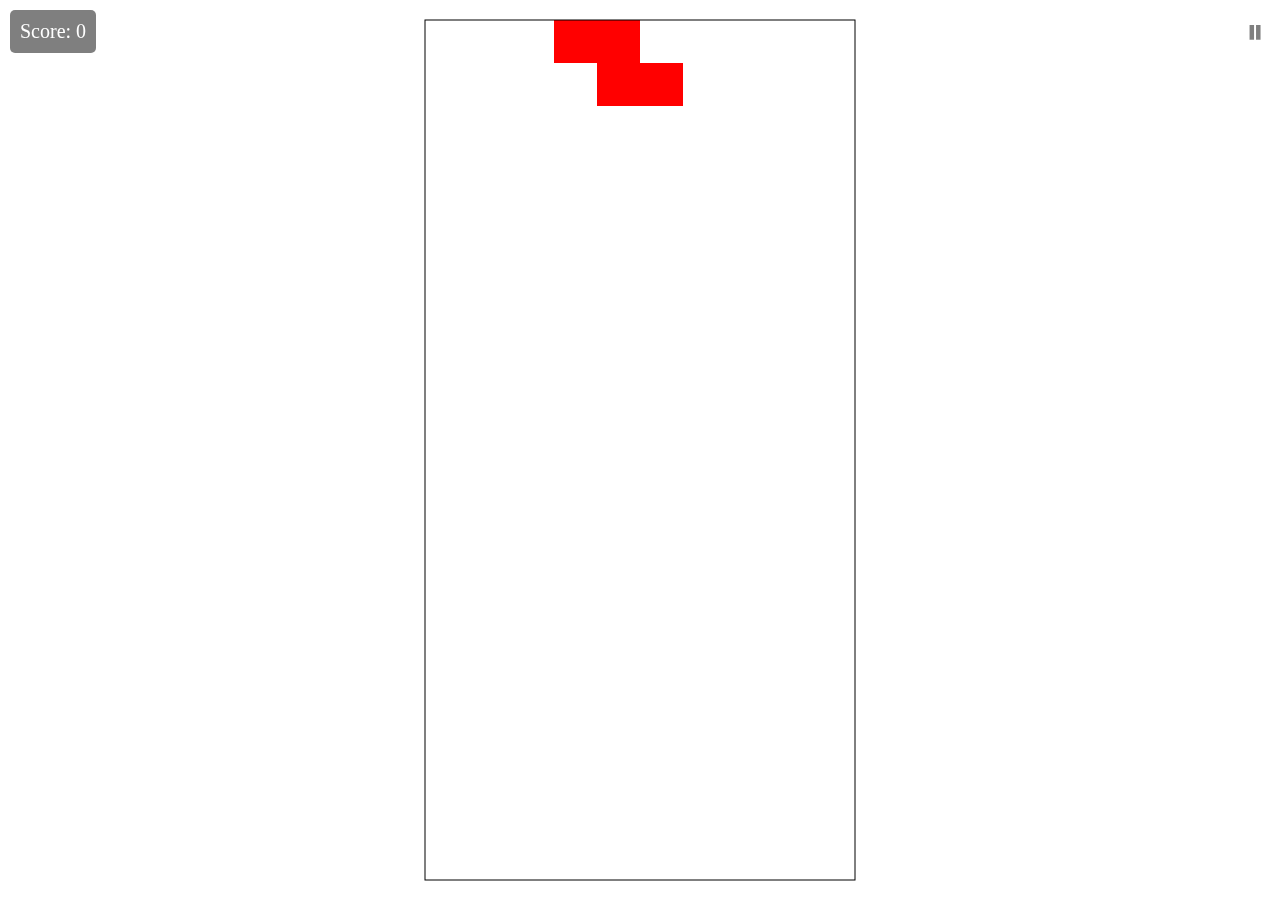
<file: index.html>
<!DOCTYPE html>
<html>

<head>
  <meta name="viewport" content="width=device-width, initial-scale=1.0, maximum-scale=1.0, user-scalable=no">
  <title>Tetris Game</title>
  <style>
    html,
    body {
      margin: 0;
      padding: 0;
      overflow: hidden;
      width: 100%;
      height: 100%;
    }

    #game_container {
      width: 100vw;
      height: 100vh;
    }
  </style>
</head>

<body>
  <div id="game_container"></div>
  <button id="pause-btn">Pause</button>

  <script src="./zenoh-tetris/bundle.js"></script>
  <script>
    const container = document.getElementById("game_container");
    const runner = new ZenohTetris.Tetris(container, 20, 10);
    runner.run();
  </script>
</body>

</html>
</file>
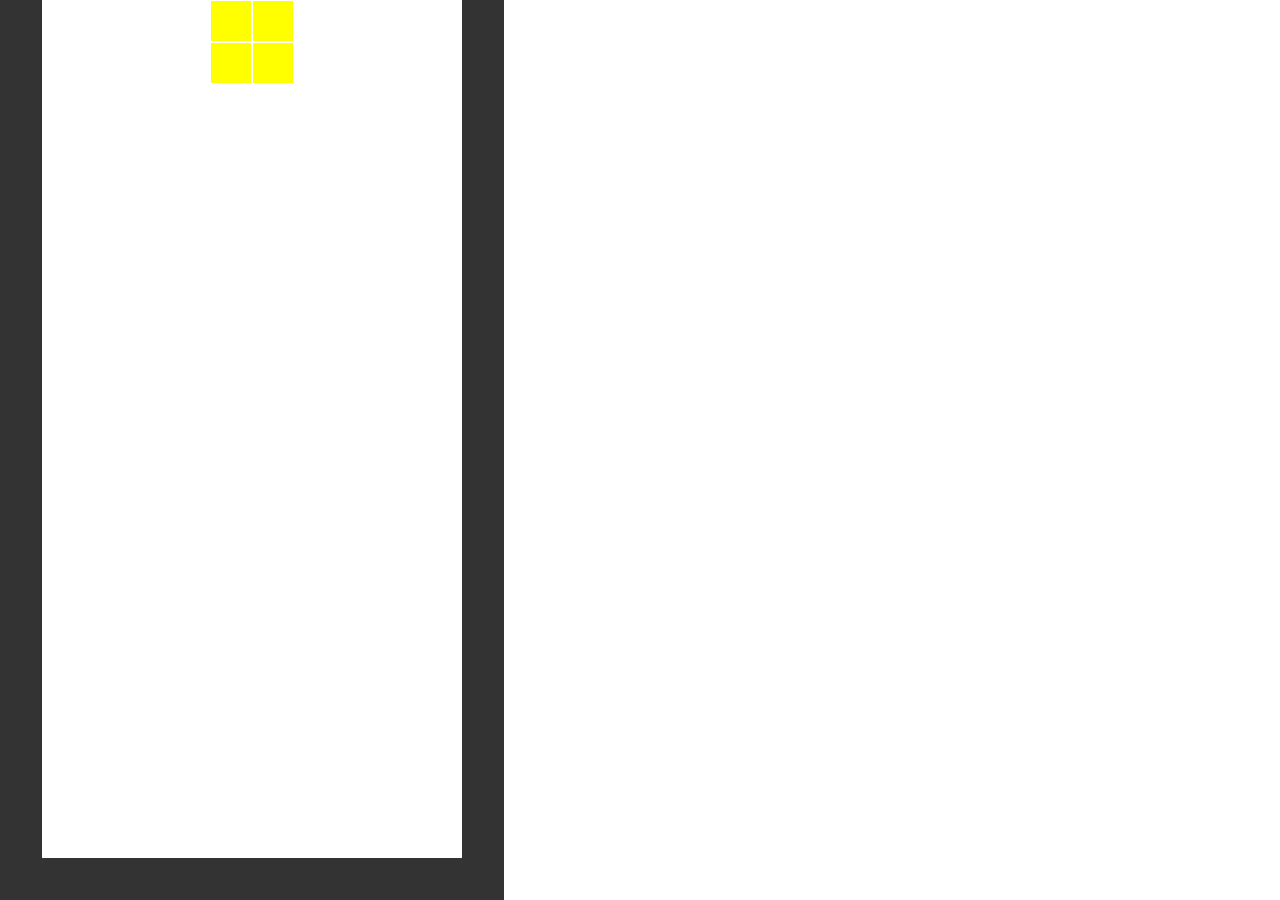
<file: html/index.html>
<!DOCTYPE html>
<html>

<head>
    <title>Tetris Game</title>
    <style>
        html,
        body {
            margin: 0;
            padding: 0;
            overflow: hidden;
            width: 100%;
            height: 100%;
        }

        canvas {
            display: block;
            width: 100vw;
            height: 100vh;
            margin: 0;
            padding: 0;
            border: none;
        }
    </style>
    <script src="../js/tetris_game.js"></script>
    <script src="../js/tetris_draw.js"></script>
</head>

<body>
    <canvas id="myCanvas"></canvas>

    <script>
        var canvas = document.getElementById("myCanvas");
        var ctx = canvas.getContext("2d");
        var tetrisGame = new TetrisGame(20, 10);

        function redraw() {
            ctx.clearRect(0, 0, canvas.width, canvas.height);
            drawTetrisGame(tetrisGame, ctx);
        }

        function setCanvasSize(width, height) {
            canvas.width = width;
            canvas.height = height;
            redraw();
        }

        function resizeCanvas() {
            setCanvasSize(window.innerWidth, window.innerHeight);
        }
        resizeCanvas();

        window.addEventListener('resize', function () {
            resizeCanvas();
        });

        setInterval(function () {
            if (tetrisGame.isLocked()) {
                if (!tetrisGame.newFigure()) {
                    alert("Game Over");
                    tetrisGame = new TetrisGame(20, 10);
                }
            } else {
                tetrisGame.moveDown();
            }
        }, 1000);

        setInterval(function () {
            tetrisGame.blast();
        }, 10);

        setInterval(function () {
            tetrisGame.fall();
        }, 3000);

        setInterval(function () {
            tetrisGame.step();
            if (tetrisGame.isBlasted()) {
                setTimeout(function () {
                    tetrisGame.clearBlast();
                }, 500);
            }
            redraw();
        }, 1);

        document.addEventListener('keydown', function (event) {
            switch (event.keyCode) {
                case 37: // Left arrow or "a"
                case 65:
                    tetrisGame.moveLeft();
                    break;
                case 38: // Up arrow or "w"
                case 87:
                    tetrisGame.rotateRight();
                    break;
                case 39: // Right arrow or "d"
                case 68:
                    tetrisGame.moveRight();
                    break;
                case 40: // Down arrow or "s"
                case 83:
                    tetrisGame.moveDown();
                    break;
                case 32: // Space bar
                    // tetrisGame.drop();
                    break;
            }
        });

    </script>
</body>

</html>
</file>
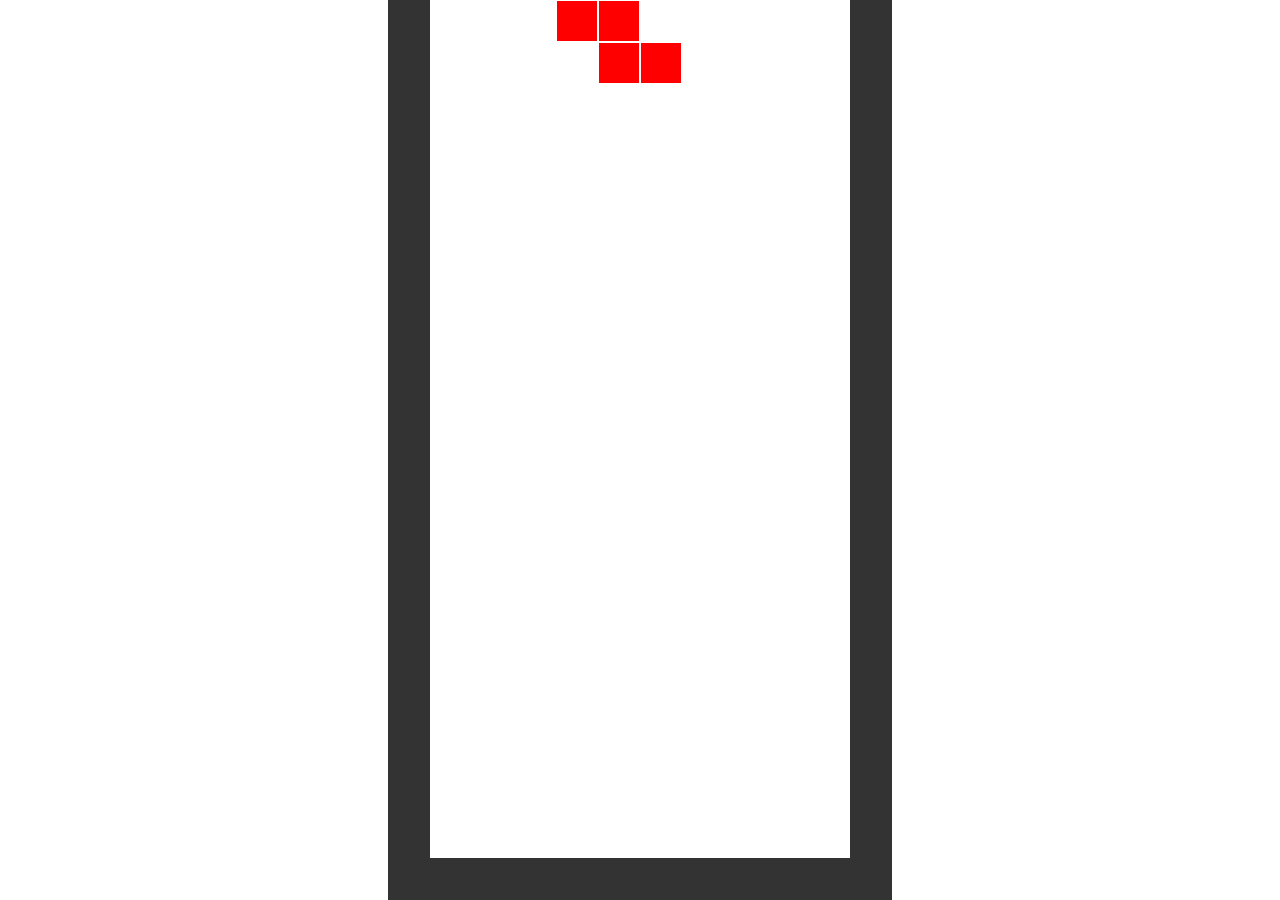
<file: tetris/index.html>
<!DOCTYPE html>
<html>

<head>
    <meta name="viewport" content="width=device-width, initial-scale=1.0, maximum-scale=1.0, user-scalable=no">
    <title>Tetris Game</title>
    <style>
        html,
        body {
            margin: 0;
            padding: 0;
            overflow: hidden;
            width: 100%;
            height: 100%;
        }

        canvas {
            display: block;
            width: 100vw;
            height: 100vh;
            margin: 0;
            padding: 0;
            border: none;
        }
    </style>
    <script src="js/tetris_game.js"></script>
    <script src="js/tetris_draw.js"></script>
    <script src="js/tetris_control.js"></script>
    <link rel="stylesheet" href="css/tetris.css">
</head>

<body>
    <div id="mobile-overlay">
        <div id="mobile-buttons">
            <button id="left-btn">&#8592;</button>
            <button id="rotate-left-btn">&#x21BA;</button>
            <button id="down-btn">&#8595;</button>
            <button id="rotate-right-btn">&#x21BB;</button>
            <button id="right-btn">&#8594;</button>
        </div>
    </div>


    <canvas id="myCanvas"></canvas>

    <script>
        if (/Mobi/i.test(navigator.userAgent)) {
            // if the user agent indicates that this is a mobile device
            document.getElementById("mobile-overlay").style.display = "block";
        } else {
            // if this is not a mobile device, do nothing
        }

        var canvas = document.getElementById("myCanvas");
        var ctx = canvas.getContext("2d");
        var tetrisGame = new TetrisControl(canvas, 20, 10);
        tetrisGame.bindKeys();
        tetrisGame.bindButtons("left-btn", "rotate-left-btn", "down-btn", "rotate-right-btn", "right-btn");

        function setCanvasSize(width, height) {
            canvas.width = width;
            canvas.height = height;
            tetrisGame.redraw();
        }

        function resizeCanvas() {
            setCanvasSize(window.innerWidth, window.innerHeight);
        }
        resizeCanvas();

        window.addEventListener('resize', function () {
            resizeCanvas();
        });

        tetrisGame.start();
    </script>
</body>

</html>
</file>
<file: tetris/css/tetris.css>
#mobile-overlay {
    display: none;
    position: fixed;
    top: 0;
    left: 0;
    width: 100%;
    height: 100%;
    background-color: rgba(0, 0, 0, 0);
}

#mobile-buttons {
    position: fixed;
    bottom: 0;
    left: 0;
    width: 100vw;
    /* use viewport units */
    height: 10vh;
    /* use viewport units */
    display: flex;
    justify-content: space-around;
    /* evenly space the buttons */
    align-items: center;
    background-color: rgba(255, 255, 255, 0);
}

#mobile-buttons button {
    width: 15vw;
    /* use viewport units */
    height: 7vh;
    /* use viewport units */
    opacity: 0.5;
    border: none;
    font-size: 4vh;
    /* use viewport units */
}
</file>
